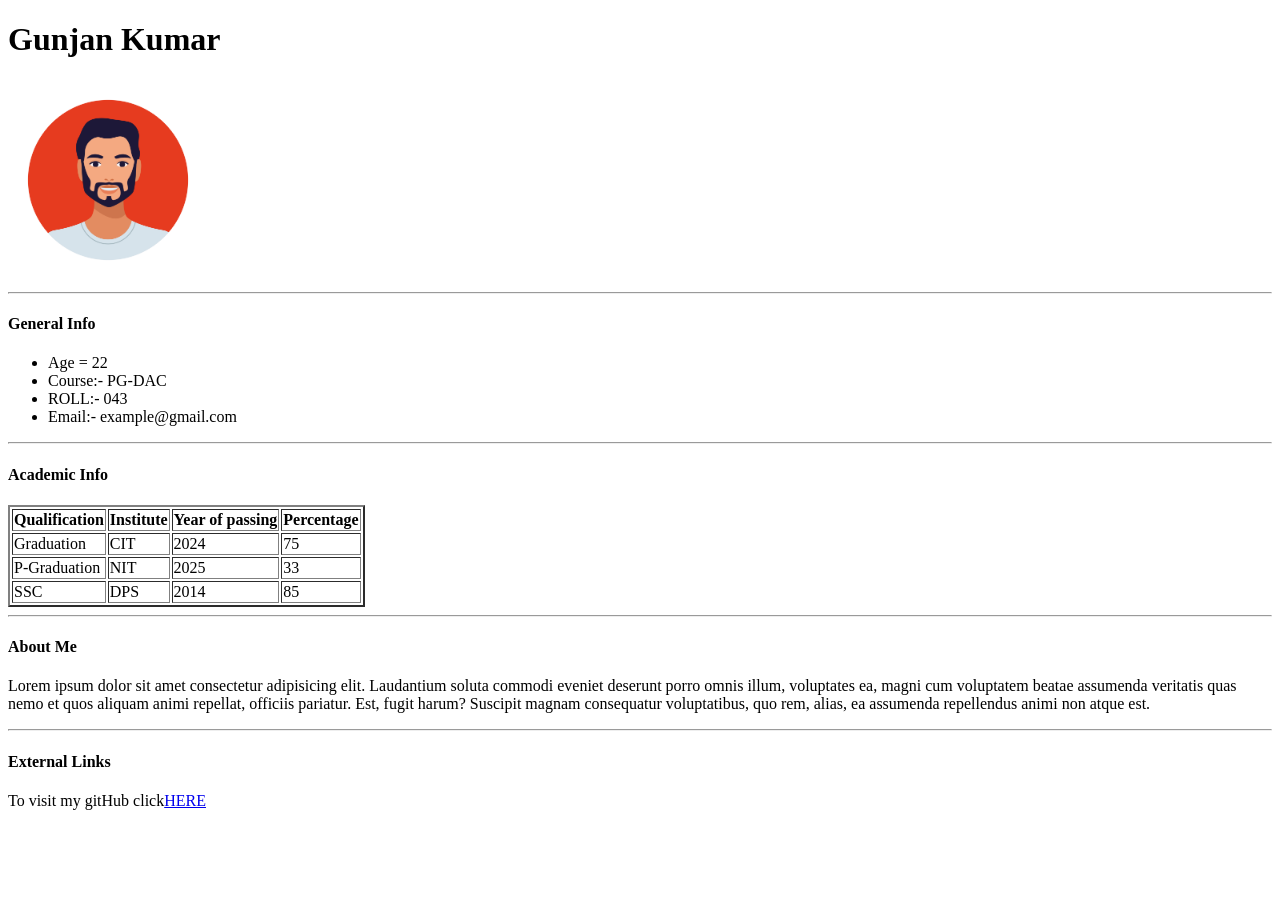
<file: js/index.html>
<!DOCTYPE html>
<html lang="en">

<head>
    <meta charset="UTF-8">
    <meta name="viewport" content="width=device-width, initial-scale=1.0">
    <title>Student Profile</title>
</head>

<body>
    <h1>Gunjan Kumar</h1>

    <img src="profile.jpg" width="200">


    <hr>
    <h4>General Info</h4>
    
    <ul>
        <li>Age = 22</li>
        <li>Course:- PG-DAC</li>
        <li>ROLL:- 043</li>
        <li>Email:- example@gmail.com</li>
    </ul>

    <hr>
    <h4>Academic Info</h4>
    <table border="2">
        <tr>
            <th>Qualification</th>
            <th>Institute</th>
            <th>Year of passing</th>
            <th>Percentage</th>
        </tr>
        <tr>
            <td>Graduation</td>
            <td>CIT</td>
            <td>2024</td>
            <td>75</td>
        </tr>
        <tr>
            <td>P-Graduation</td>
            <td>NIT</td>
            <td>2025</td>
            <td>33</td>
        </tr>
        <tr>
            <td>SSC</td>
            <td>DPS</td>
            <td>2014</td>
            <td>85</td>
        </tr>
    </table>

    <hr>
    <h4>About Me</h4>
    <P>Lorem ipsum dolor sit amet consectetur adipisicing elit. Laudantium soluta commodi eveniet deserunt porro omnis
        illum, voluptates ea, magni cum voluptatem beatae assumenda veritatis quas nemo et quos aliquam animi repellat,
        officiis pariatur. Est, fugit harum? Suscipit magnam consequatur voluptatibus, quo rem, alias, ea assumenda
        repellendus animi non atque est.</P>


     <hr>
    <h4>External Links</h4>
    <p>To visit my gitHub click<a href="https://github.com/Gunjankr078" target="_blank">HERE </a></p>

    </form>
</body>

</html>
</file>
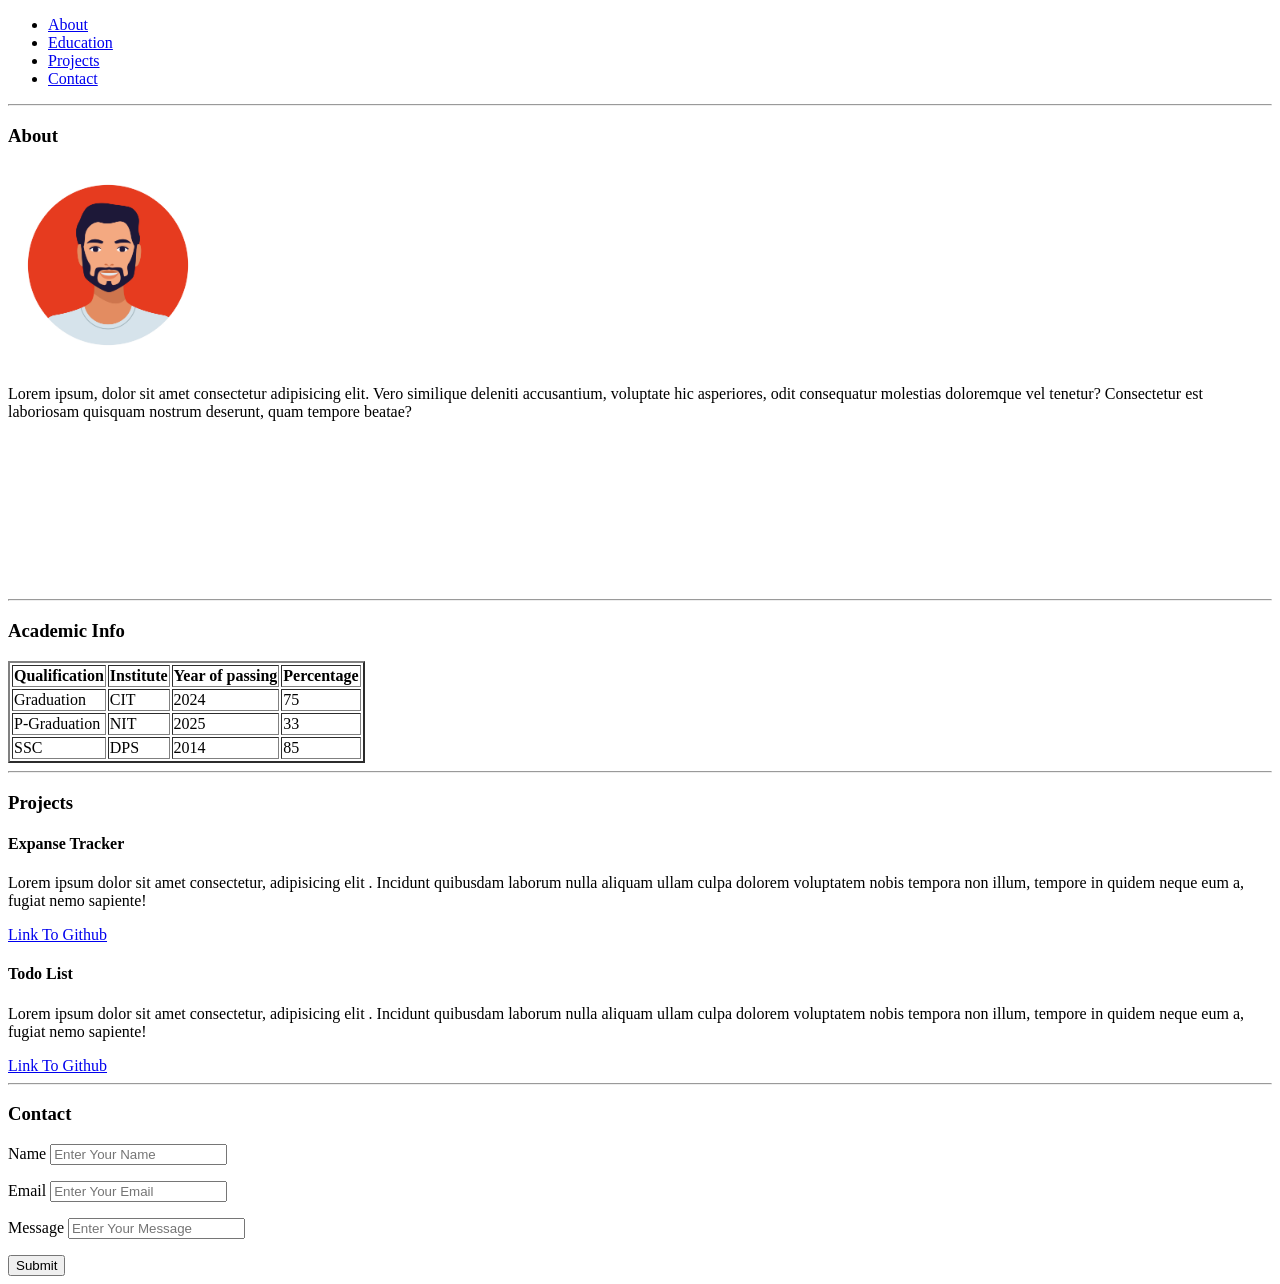
<file: js/portfolio.html>
<!DOCTYPE html>
<html lang="en">
<head>
    <meta charset="UTF-8">
    <meta name="viewport" content="width=device-width, initial-scale=1.0">
    <title>My Portfolio</title>
</head>
<body>
    <header>
        <nav>
            <ul>
                <li><a href="#about">About</a></li>
                <li><a href="#education">Education</a></li>
                <li><a href="#projects">Projects</a></li>
                <li><a href="#contact">Contact</a></li>
            </ul>

        </nav>
    </header>
   
    <hr>
    <section id = "about" style="height: 1500;">

        <h3>About</h3>
       
        <img src="profile.jpg" width="200">
        <p>
            Lorem ipsum, dolor sit amet consectetur adipisicing elit. Vero similique deleniti accusantium, voluptate hic asperiores, 
            odit consequatur molestias doloremque vel tenetur? Consectetur est laboriosam quisquam nostrum deserunt, quam tempore beatae?
        </p>
        
        
        <iframe width="200" src="https://www.youtube.com/embed/J7b0jxVB1TE?si=ZsXE3QfSz6Bqyjxs" title="YouTube video player" frameborder="0" allow="accelerometer;
         autoplay; clipboard-write; encrypted-media; gyroscope; picture-in-picture; web-share" referrerpolicy="strict-origin-when-cross-origin" allowfullscreen></iframe>
         

    </section>
    <hr>

    <section id ="education">
        <h3>Academic Info</h3>
        <table border="2">
            <tr>
                <th>Qualification</th>
                <th>Institute</th>
                <th>Year of passing</th>
                <th>Percentage</th>
            </tr>
            <tr>
                <td>Graduation</td>
                <td>CIT</td>
                <td>2024</td>
                <td>75</td>
            </tr>
            <tr>
                <td>P-Graduation</td>
                <td>NIT</td>
                <td>2025</td>
                <td>33</td>
            </tr>
            <tr>
                <td>SSC</td>
                <td>DPS</td>
                <td>2014</td>
                <td>85</td>
            </tr>
        </table>

    </section>

    <hr>
    <section id ="projects">
        <h3>Projects</h3>
        <article>
           
            <h4>Expanse Tracker</h4>
            <p>
                Lorem ipsum dolor sit amet consectetur, adipisicing elit
                . Incidunt quibusdam laborum nulla aliquam
                ullam culpa dolorem voluptatem nobis tempora 
                non illum, tempore in quidem neque eum a, fugiat nemo sapiente!
            </p>

            <a href="https://github.com/shanupalash/todo-list" target="_blank">Link To Github</a>
        </article>


        <article>
            
            <h4>Todo List</h4>
            <p>
                Lorem ipsum dolor sit amet consectetur, adipisicing elit
                . Incidunt quibusdam laborum nulla aliquam
                ullam culpa dolorem voluptatem nobis tempora 
                non illum, tempore in quidem neque eum a, fugiat nemo sapiente!
            </p>

            <a href="https://github.com/shanupalash/expense-tracker" target="_blank">Link To Github</a>
        </article>


    </section>

<hr>
    <section id ="contact">
        <h3>Contact</h3>
        <form action="submit.html">
         <p>Name <input type="text" required placeholder="Enter Your Name" ></p>
         <p>Email <input type="email" required placeholder="Enter Your Email" ></p>
         <p>Message <input type="textarea" placeholder="Enter Your Message" ></p>
        <button>Submit</button>

        </form>

    </section>





</body>
</html>
</file>
